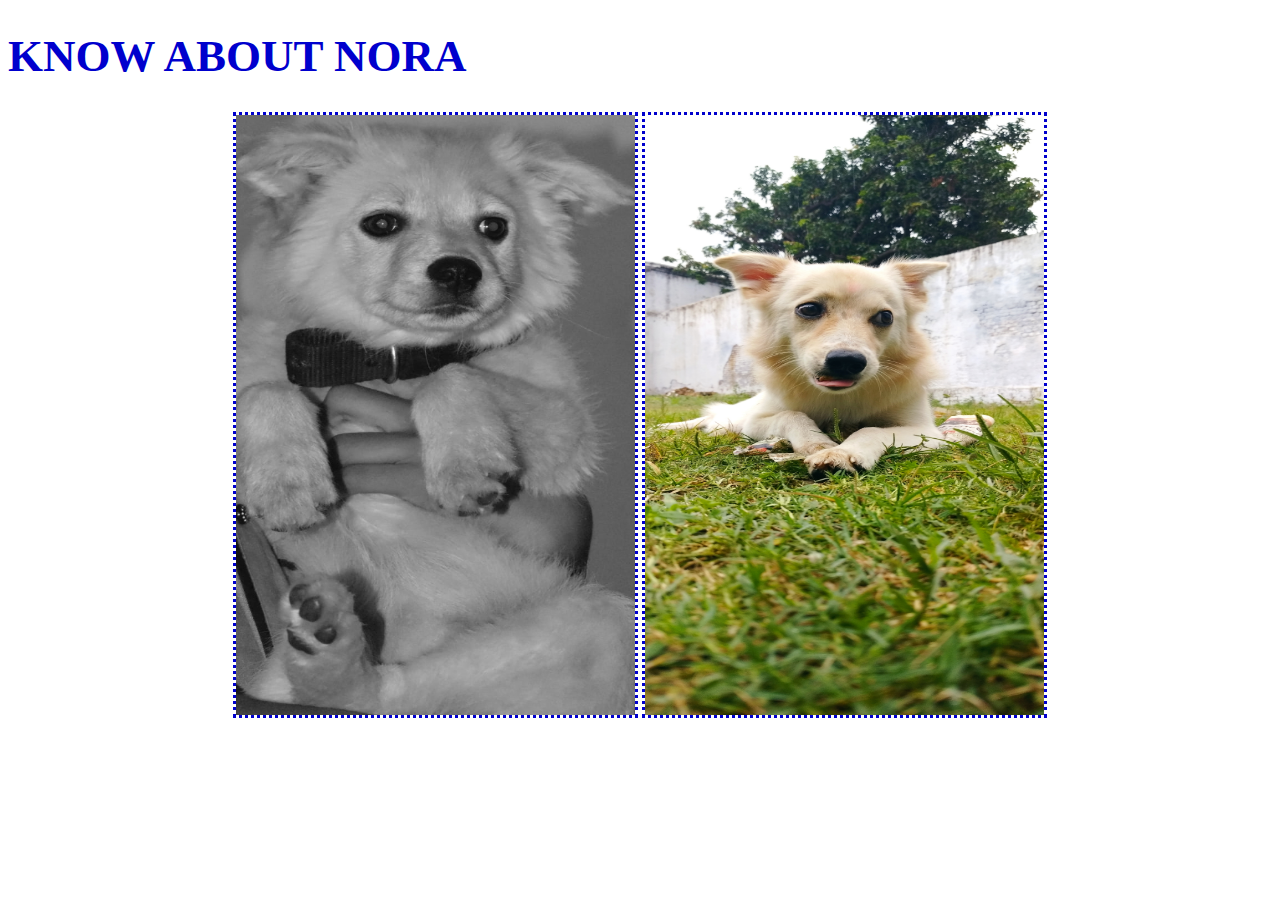
<file: index.html>
<!DOCTYPE html>
<html>
    <head>
        <style>
            h1 { font-size: 45px;
                color:mediumblue;
                text-transform: uppercase;    
            }
            
        img{
            width: 399px;
            border: 3px dotted mediumblue;
            height: 500;
            
            }
        </style>
               
        
        
        
    </head>
    <body>
        <left>
        <h1>Know About Nora</h1>
            <center>
            <img src="choti_nora.jpg" width="400" height="600">
            <img src="badi_nora.jpg" width="400" height="600">
            </center>
        </left>
    </body>
</html>
</file>
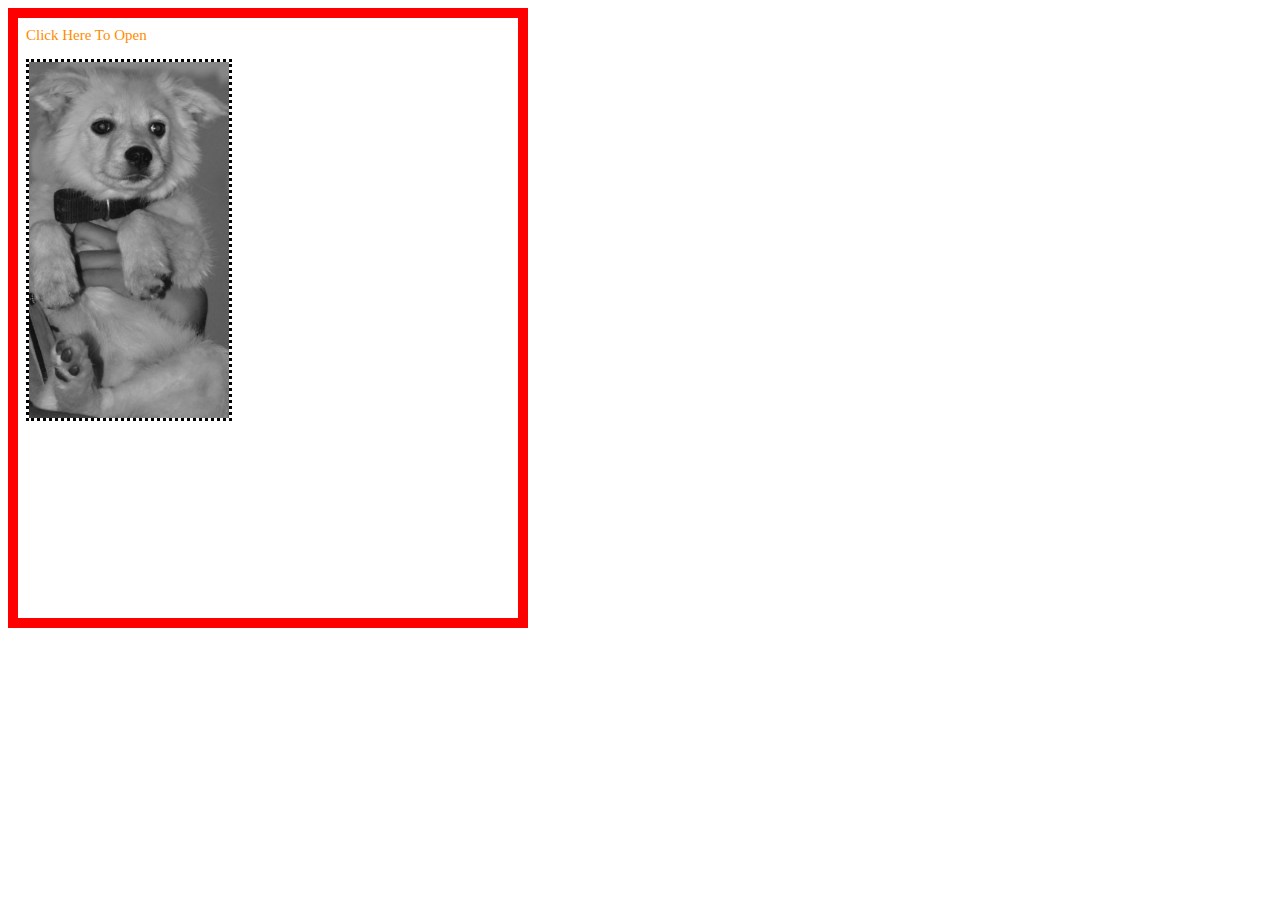
<file: adding_youtube_videos.html>
<!DOCTYPE html>
<html>
    <head>
        <style>
            iframe{
                border:10px solid red;
                
            }
        
        </style>
        
        
        
    </head>
    <body>
        <iframe src="anchor_tag.html" width="500px" height="600px"></iframe>
        
      
    </body>
</html>
</file>
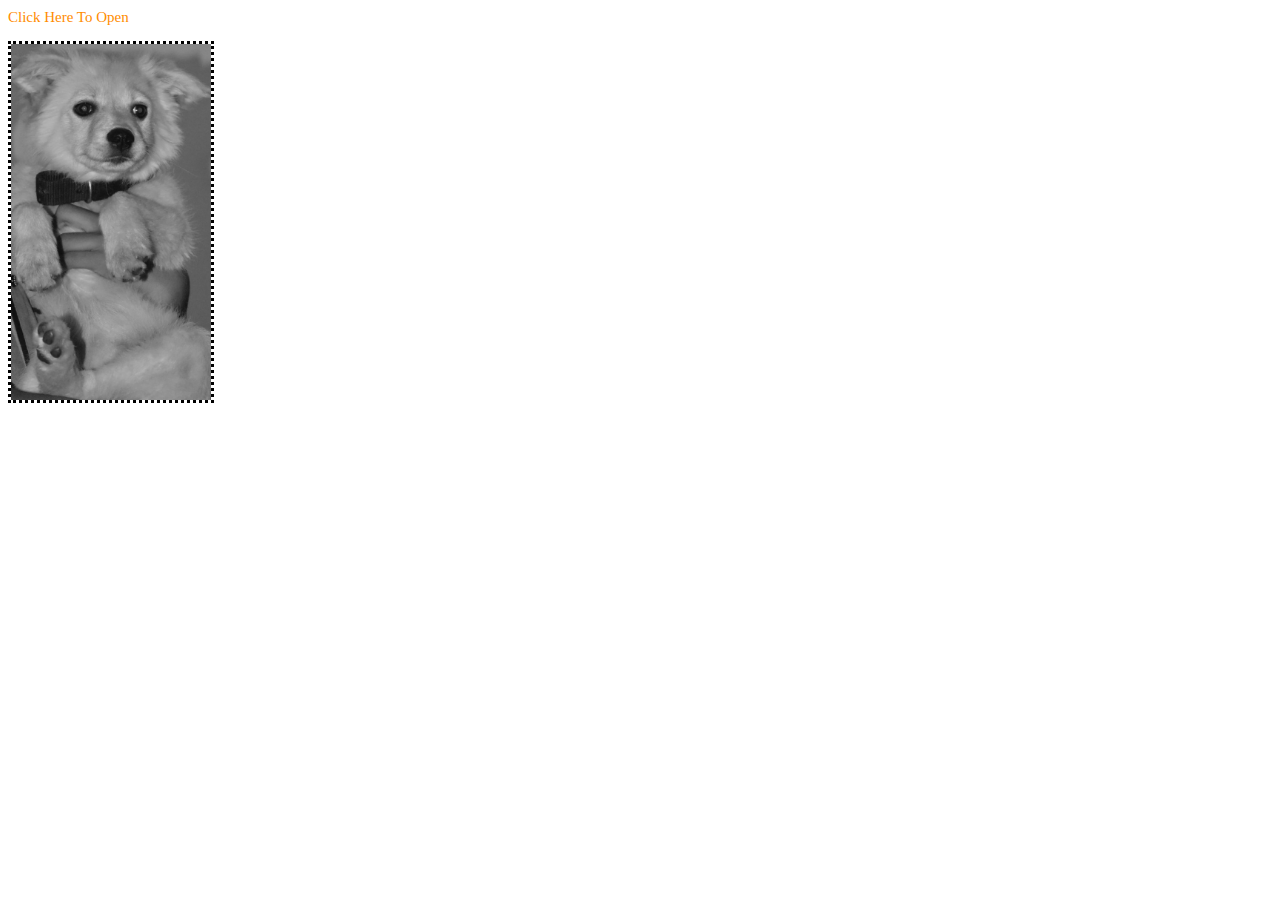
<file: anchor_tag.html>
<!DOCTYPE html>
<html>
    <head>
        
    <style>
        h1{
            font-family: cursive;
            font-size: 40px;
            border-color: aqua;
            background:silver
            
            
        }
        a{
            text-decoration: none;
            color:darkorange;
            font-size: 15px;
        }
        a:hover{
            color: darkviolet;
            text-decoration: underline;;
        }
        
        img {
            width: 200px;
            caret-color: aqua;
             border: 3px dotted black;
        }
        </style>  
    </head>
    <body>
        <right>
    
            <a href="# " target="_blank"  <p> Click Here To Open </p> </a>
       <a href="https://www.google.com/search?q=cute+pomeranion+pics&oq=cute+pomeranion+pics&aqs=chrome..69i57.8893j0j7&sourceid=chrome&ie=UTF-8"target="_blank"> <img 
       src="choti_nora.jpg" alt =" Nora's pic"/></a>
    <link rel="apple-touch-icon" sizes="57x57" href="/apple-icon-57x57.png">
<link rel="apple-touch-icon" sizes="60x60" href="/apple-icon-60x60.png">
<link rel="apple-touch-icon" sizes="72x72" href="/apple-icon-72x72.png">
<link rel="apple-touch-icon" sizes="76x76" href="/apple-icon-76x76.png">
<link rel="apple-touch-icon" sizes="114x114" href="/apple-icon-114x114.png">
<link rel="apple-touch-icon" sizes="120x120" href="/apple-icon-120x120.png">
<link rel="apple-touch-icon" sizes="144x144" href="/apple-icon-144x144.png">
<link rel="apple-touch-icon" sizes="152x152" href="/apple-icon-152x152.png">
<link rel="apple-touch-icon" sizes="180x180" href="/apple-icon-180x180.png">
<link rel="icon" type="image/png" sizes="192x192"  href="/android-icon-192x192.png">
<link rel="icon" type="image/png" sizes="32x32" href="/favicon-32x32.png">
<link rel="icon" type="image/png" sizes="96x96" href="/favicon-96x96.png">
<link rel="icon" type="image/png" sizes="16x16" href="/favicon-16x16.png">
<link rel="manifest" href="/manifest.json">
<meta name="msapplication-TileColor" content="#ffffff">
<meta name="msapplication-TileImage" content="/ms-icon-144x144.png">
<meta name="theme-color" content="#ffffff">
     </right>
  
    
    
    
    </body>          
</html>
</file>
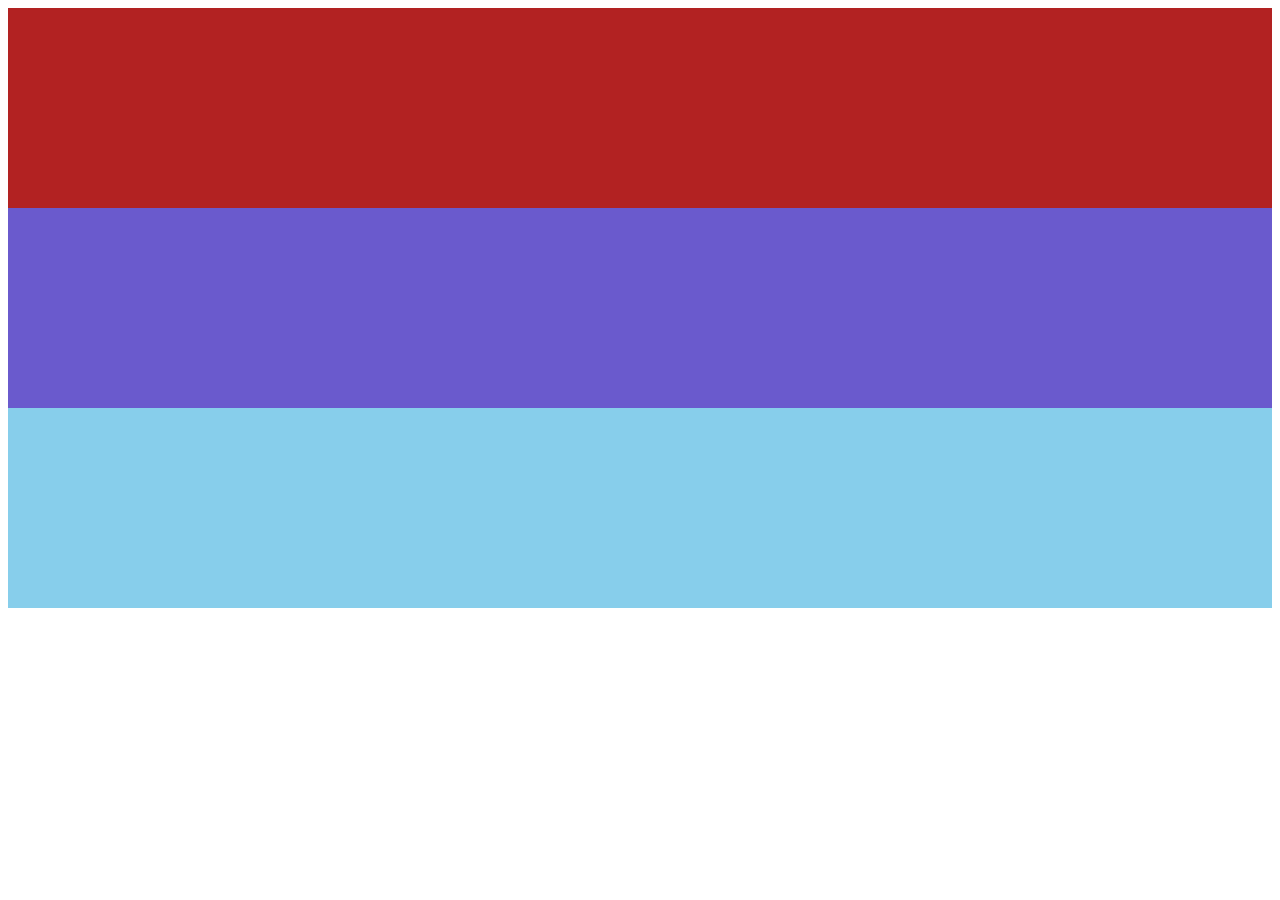
<file: color_coding.html>
<!DOCTYPE html>
<html>
    <head>
        <title> hello</title>
        <link href="css/style.css" rel="stylesheet" type="text/css"
        
    </head>
    <body>
        <div id="div1"></div>
          <div id="div2"></div>
        <div id="div3"></div>
         <div id="div4"></div>
          <div id="div5"></div>
        <div id="div6"></div>
      
      
       
        
      
    </body>
</html>
</file>
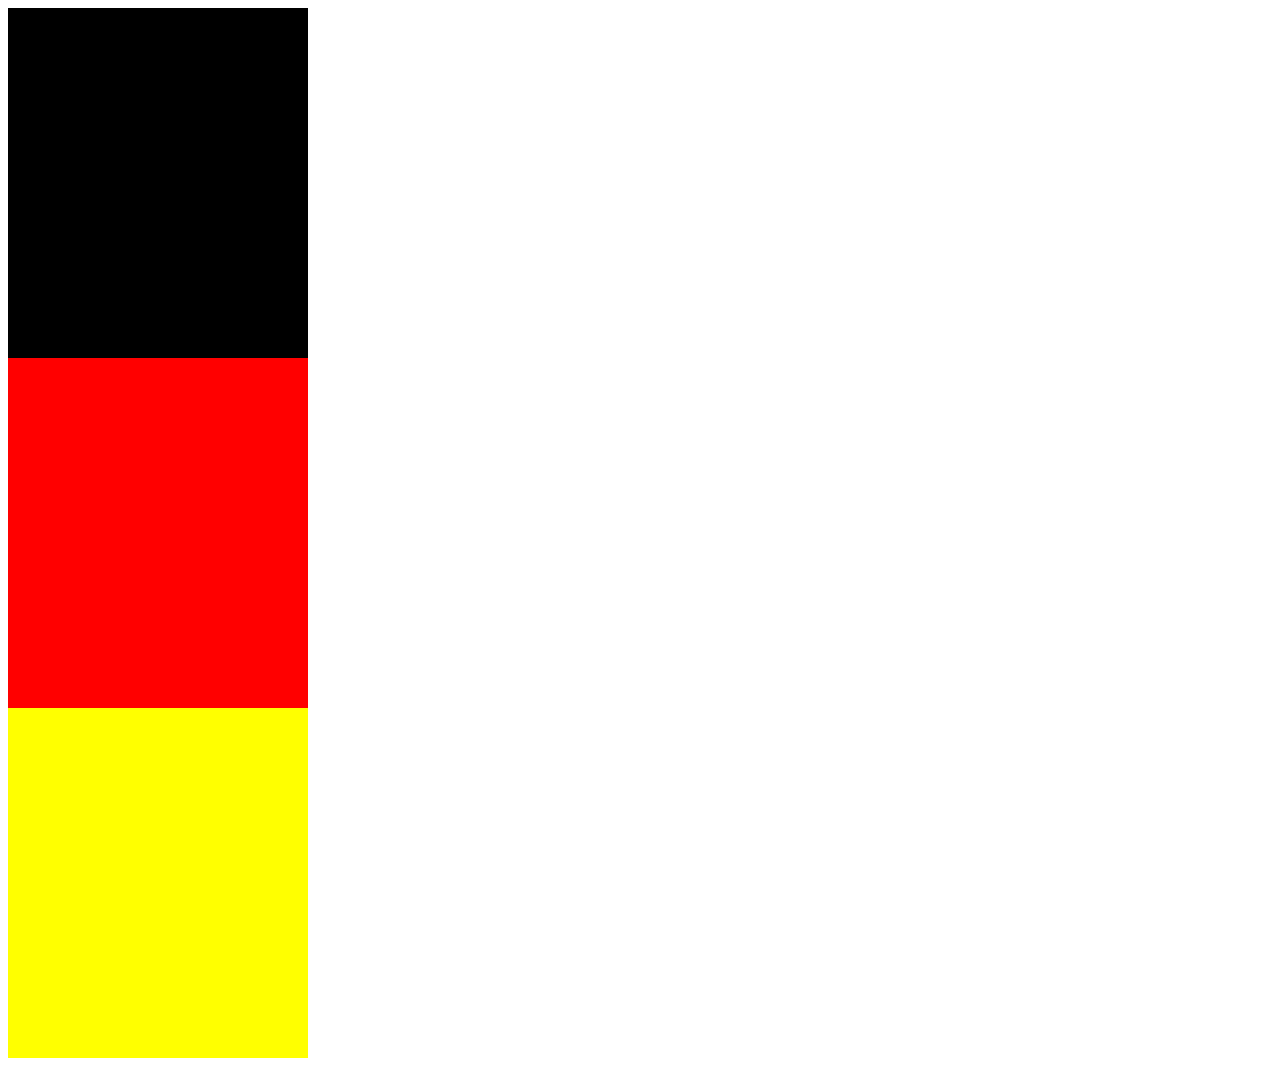
<file: div.html>
<!DOCTYPE html>
<html>
    <head>
        <style>
            div{
                width: 300px;
                height:350px;
                background:black;
            }
         
        </style>
               
        
        
        
    </head>
    <body>
        <body>
            
            <div>
            </div> 
            <div style="background:red">
            </div>
            <div style="background:yellow; width:300 px">
                </div>
            
    </body>
</html>
</file>
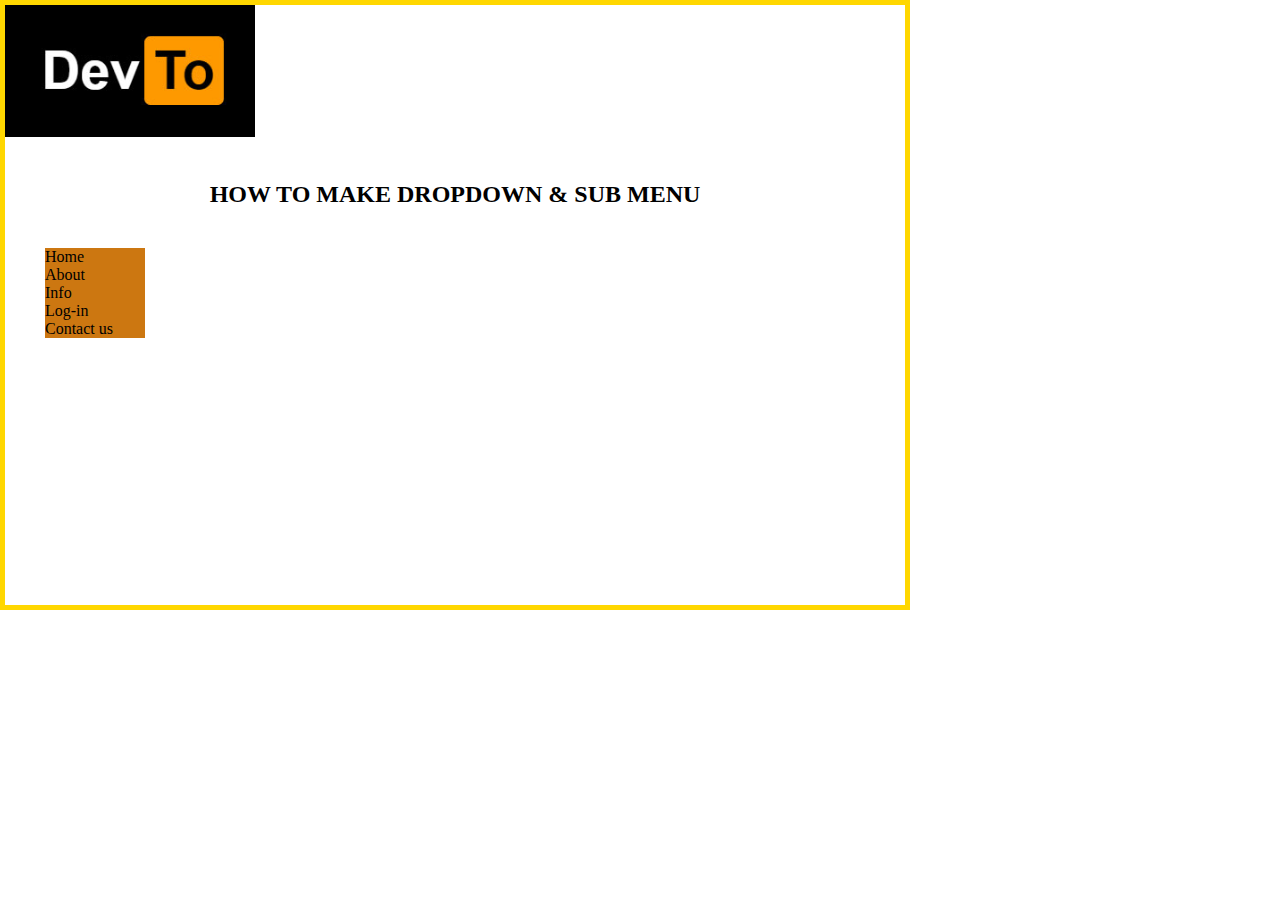
<file: logo.html>
<!DOCTYPE html>
<html>

    <head>
        <title> MY NEW PAGE</title>
        <link href="style1.css" rel="stylesheet" type="text/css" media="">
         <link href="dev_logo.ico" type="image" rel="icon">
        </head>
    <body>
    <div id="main">
        <img src="images/dev-logo.jpg" width="250" alt="DEV's LOGO">
        <h2> HOW TO MAKE DROPDOWN & SUB MENU </h2>
        <ul>
            <li> Home </li> 
               <li> About </li> 
               <li> Info </li> 
               <li> Log-in </li> 
               <li> Contact us</li> 
            
        </ul>
        </div>

    
    
    </body>
        
    
    




</html>
</file>
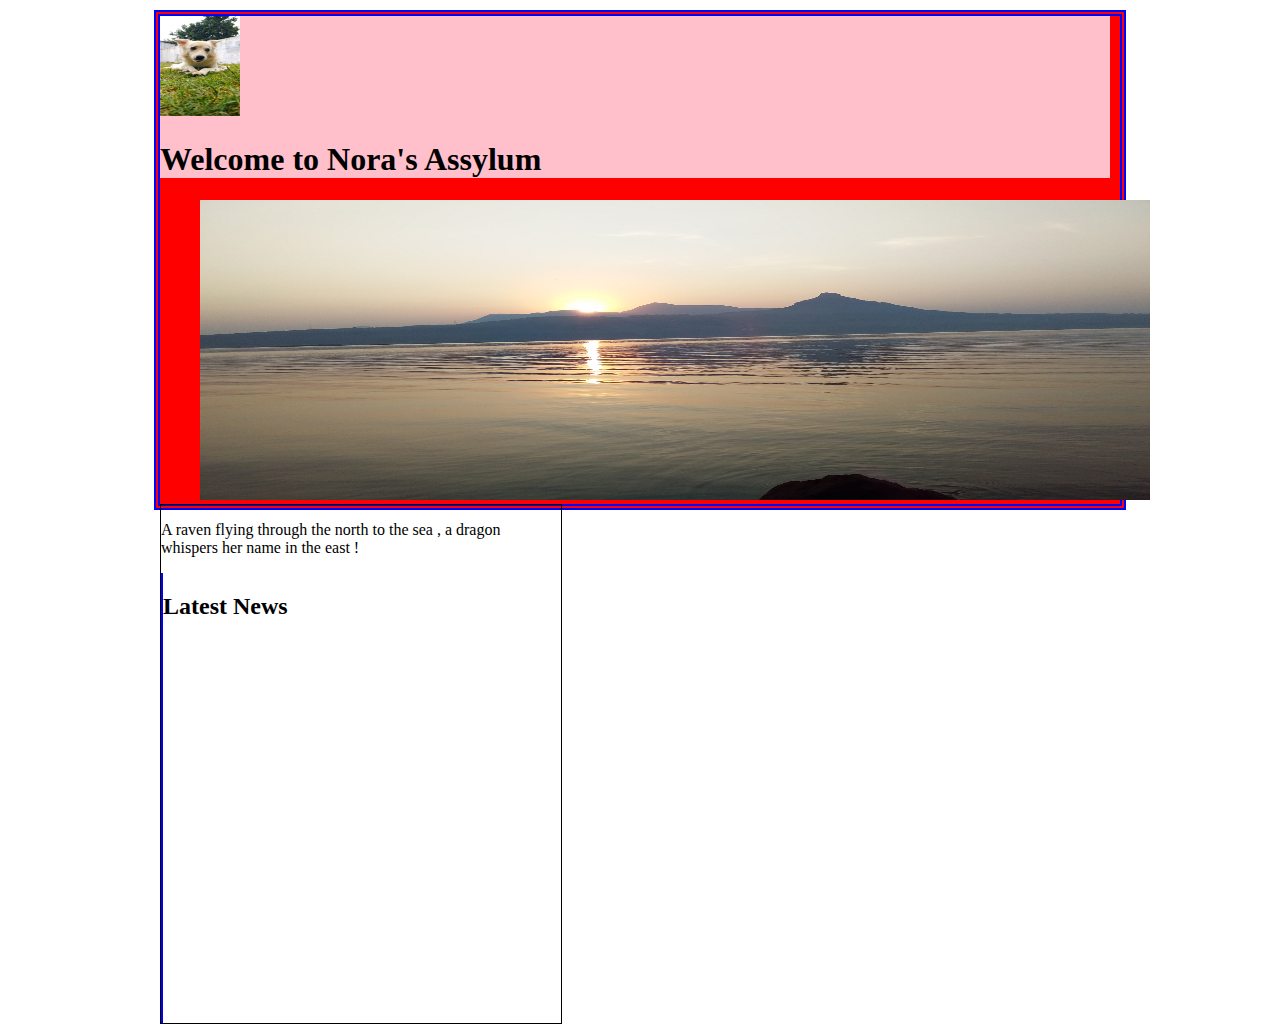
<file: margin_padding_class.html>
<!DOCTYPE html>
<html>
    <head>
        <style>
            #div1{
                width: 960px;
                height:auto;
                border: 6px double blue;
                background: red;
                margin:10px auto;
            }
            #div2{
                background: pink;
                width:950px;
                height: auto;
                margin-top: 15px auto 0;
               
            }
            .div4{
                width: 400px;
                border:1px solid;
                float: left;
            }
            #banner {
                width: 880px;
                height:auto;
                margin: 0 auto;
            
            }
            #banner img {
                width:950px;
                height:300px;
            }
            #news{
                width:350px;
                height: 450px;
                border-left:2px solid blue;
                float: left;
                p{
                    padding:25px;
                }
            }
        </style>
        
        
    </head>
    
    <body>
        <div id="div1">
            
            
            
            
            <div id="div2">
            <img src="badi_nora.jpg" alt="nora's image" width="80px" height="100px"/>
                <h1> Welcome to Nora's Assylum </h1>
            </div>
            <div id="banner">
            <img src ="scenery.jpg" alt ="none">
                
            </div>
            <div class ="div4">
            <p>
                  A raven flying through the north to the sea , a dragon whispers her name in the east !
                </p>
                <div id="news"> <h2> Latest News </h2></ br></div>
            
                    
            
        </div>    
    
    
    
    </body>
    
    
    
</html>
</file>
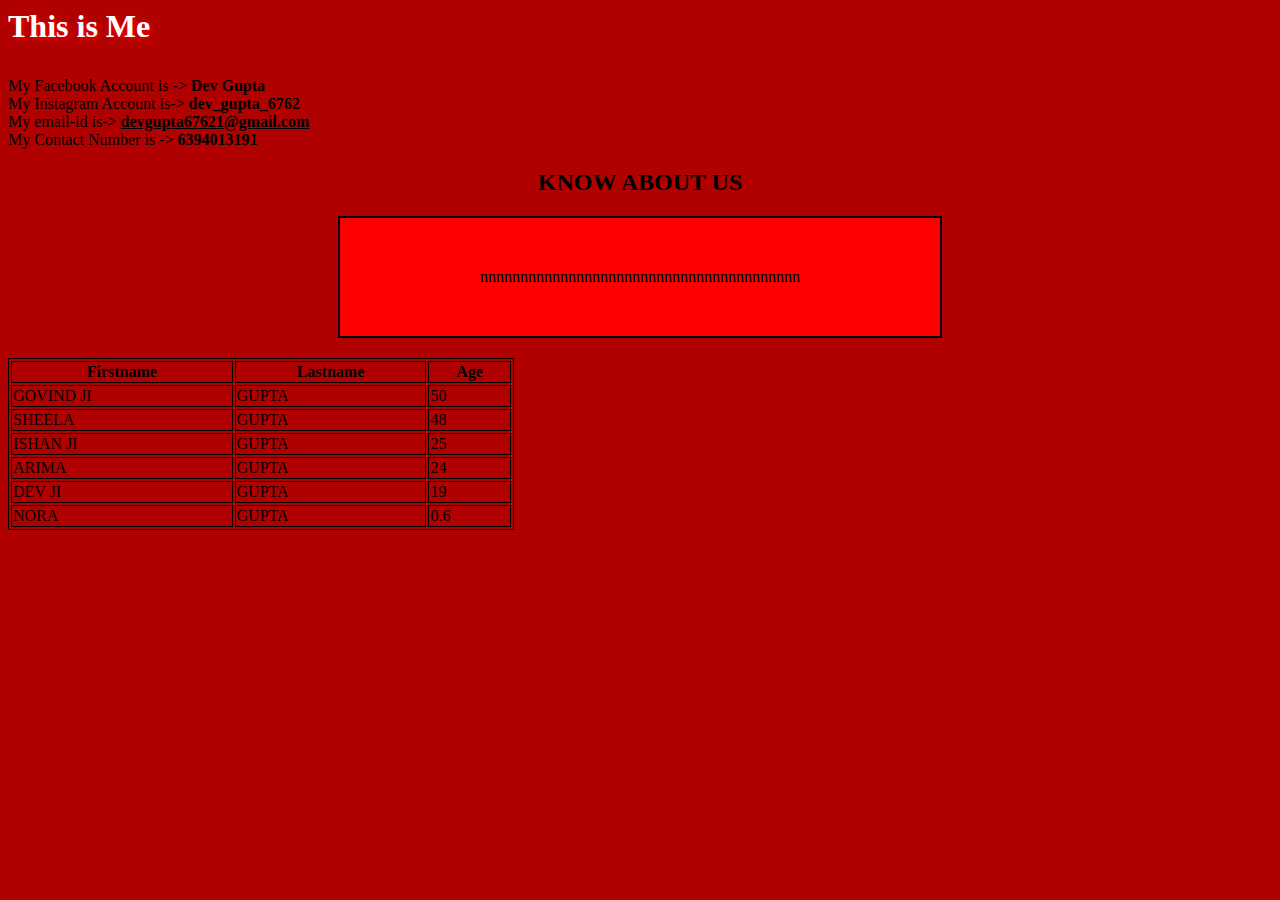
<file: my.html>
<html>
<head>
<title> My First Tutorial</title>




</head>
<style>
    h1 {
  text-shadow: 2px 2px 5px red;
}h1 {
  text-shadow: 2px 2px 5px red;
}
div {
  background-color: red;
  width: 500px;
  border: 2px solid black;
  padding: 50px;
  margin: 20px;
}
    table, th, td {
  border: 1px solid black;
}
</style>
<body bgcolor="border-top-color">
<font size="6px" color="white" face="verdana">
<h1> <p align="left"> This is Me </font> </h1>
My Facebook Account is -> <b>Dev Gupta</b><br>
My Instagram Account is-> <b>dev_gupta_6762</b><br>
My email-id is-> <u><b>devgupta67621@gmail.com</b></u><br>
My Contact Number is -> <b>6394013191</b><br>




</p>

    <center><h2>KNOW ABOUT US </h2></center>


    <center>

<div>nnnnnnnnnnnnnnnnnnnnnnnnnnnnnnnnnnnnnnnn</div>
    </center>
    <table style="width:40%">
        
  <tr>
    <th>Firstname</th>
    <th>Lastname</th>
    <th>Age</th>
  </tr>
  <tr>
    <td>GOVIND JI</td>
    <td>GUPTA</td>
    <td>50</td>
  </tr>
  <tr>
    <td>SHEELA</td>
    <td>GUPTA</td>
    <td>48</td>
  </tr>
         <tr>
    <td>ISHAN JI</td>
    <td>GUPTA</td>
    <td>25</td>
  </tr> <tr>
    <td>ARIMA</td>
    <td>GUPTA</td>
    <td>24</td>
  </tr> <tr>
    <td>DEV JI</td>
    <td>GUPTA</td>
    <td>19</td>  
  </tr>
         <tr>
    <td>NORA</td>
    <td>GUPTA</td>
    <td>0.6</td>
  </tr>
</table>

</body>



</html>
</file>
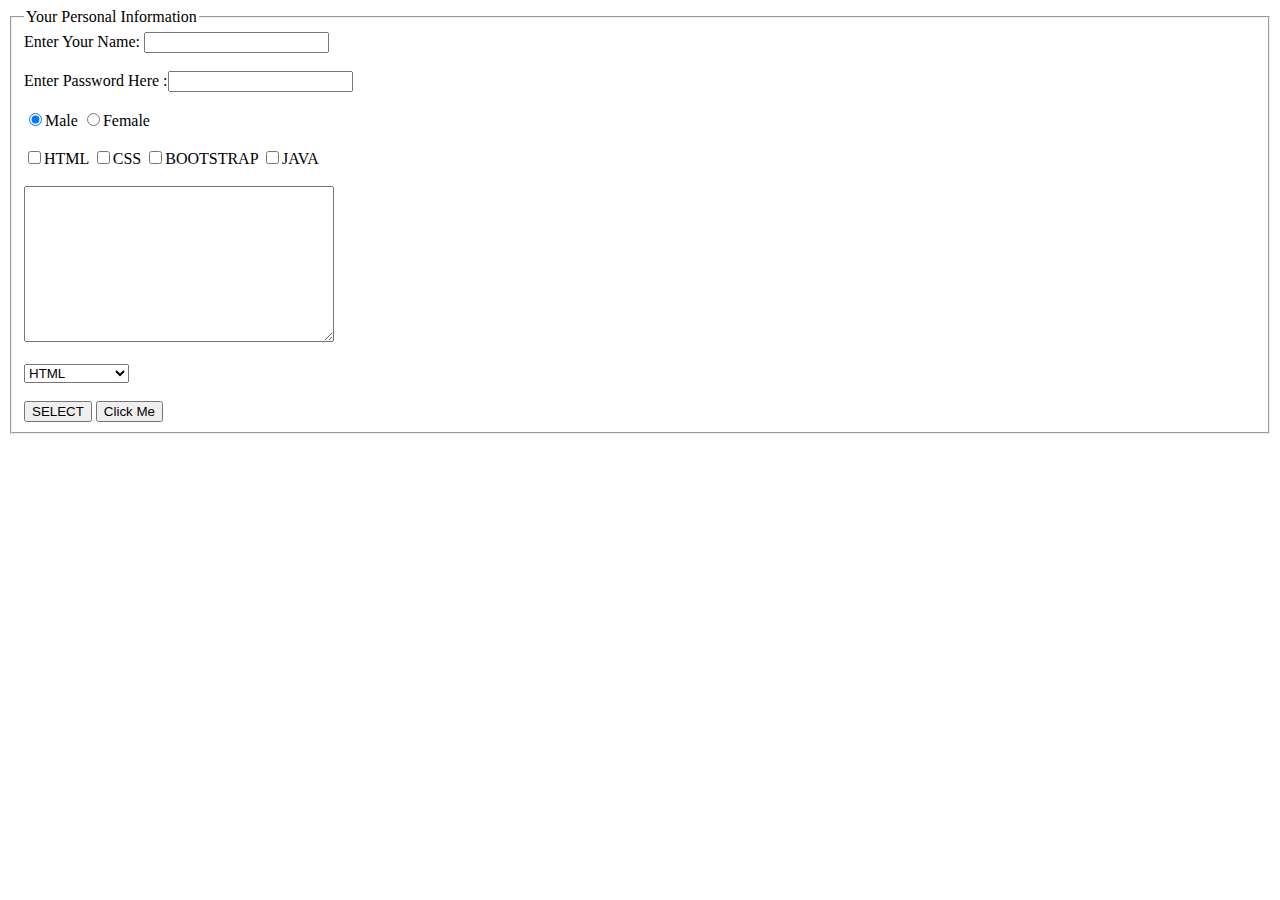
<file: new.html>
<!DOCTYPE html>
<html>
<head>
  
</head>
<body>
<form>
    <fieldset>
        <legend>
            Your Personal Information
        </legend>
    Enter Your Name:
    <input type="text" name="name" ></br></br>
    Enter Password Here :<input type="password" name="pass"> </br></br>
    <input type="radio" name="sex" value="male" checked>Male
    <input type="radio" name="sex" value="male">Female
</br></br>
<input type="checkbox" name="bank" value="html">HTML
<input type="checkbox" name="bank" value="css">CSS
<input type="checkbox" name="bank" value="bootstrap">BOOTSTRAP
<input type="checkbox" name="bank" value="java">JAVA</br></br>
<textarea name="comments" rows ="10" cols="36"></textarea></br></br>
<select name="selection">
    <option>HTML</option></br>
        <optionCSS></option></br>
        <option>BOOTSTRAP</option></br>
        <option>JAVA</option></br>
</select>
</br></br>
<input type ="submit" value="SELECT">
<button type="button" onclick="alert('ERROR TO LOAD THIS PAGE')"> Click Me</button>
     </fieldset>
    </form>
</body>
</html>
</file>
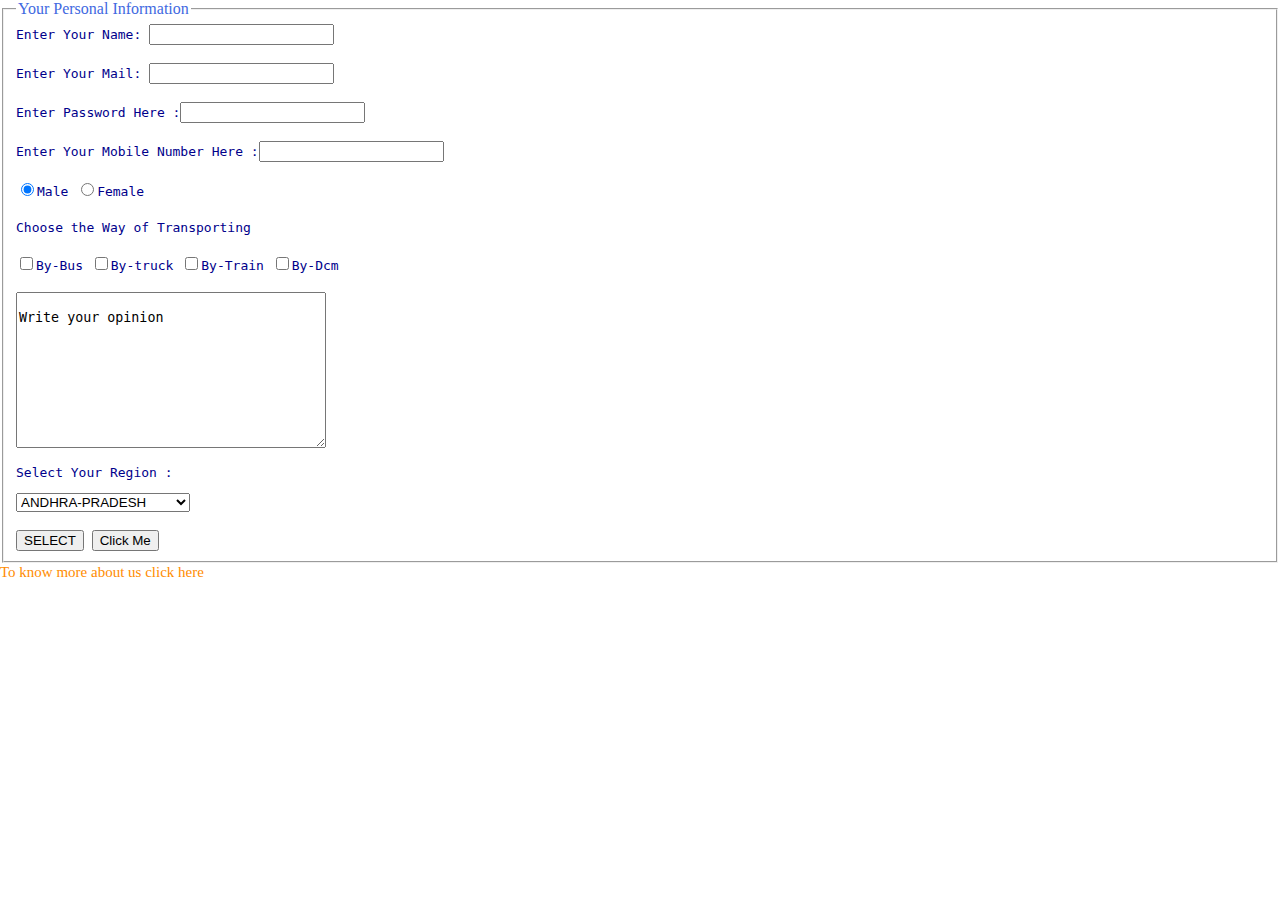
<file: project.html>
<!DOCTYPE html>
<html>
    <head>
        
    <style>
        h1{
            font-family: cursive;
            font-size: 40px;
            border-color: aqua;
            background:silver
            
            
        }
        iframe{
                border:10px solid red;
                
            }
        
        a{
            text-decoration: none;
            color:darkorange;
            font-size: 15px;
        }
        a:hover{
            color: darkviolet;
            text-decoration: underline;;
        }
        
        img {
            width: 200px;
            caret-color: aqua;
             border: 3px dotted black;
        }
        legend{
            font-family: cursive;
            color: royalblue;
        }
        dev{
            font-family: monospace;
            color:darkblue;
        }
        </style>  
    </head>
       <title> GOPAL-TRANSPORT- COMPANY </title>
        <link href="style1.css" rel="stylesheet" type="text/css" media="">
         <link href="gtc.ico" type="image" rel="icon">
        </head>
    <body>
        
        
    
        <form>
    <fieldset>
        <legend>
        
      Your Personal Information
        </legend>
    <dev>    
    Enter Your Name:
    <input type="text" name="name" ></br></br>
     Enter Your Mail: <input type="text" name="name" ></br></br>
    Enter Password Here :<input type="password" name="pass"> </br></br>
    Enter Your Mobile Number Here :<input type="password" name="pass"> </br></br>
    <input type="radio" name="sex" value="male" checked>Male
    <input type="radio" name="sex" value="male">Female
</br></br>
Choose the Way of Transporting </br></br>
<input type="checkbox" name="bank" value="html">By-Bus
<input type="checkbox" name="bank" value="css">By-truck
<input type="checkbox" name="bank" value="bootstrap">By-Train
<input type="checkbox" name="bank" value="java">By-Dcm</br></br>
<textarea name="comments" rows ="10" cols="36">  
Write your opinion</textarea></br>
<p>Select Your Region : </p>
<select name="selection">
 <b>  
     <option>ANDHRA-PRADESH</option></br>
        <option>ARUNACHAL-PRADESH</option></br>
        <option>ASSAM</option></br>
        <option>BIHAR-PATNA</option></br>
 <option>CHATTISGARH</option></br>
        <option>GOA</option></br>
        <option>GUJARAT</option></br>
        <option>HARYANA</option></br>
 <option>HIMACHAL PRADESH</option></br>
        <option>JAMMU AND KASHMIR</option></br>
        <option>JHARKHAND</option></br>
        <option>KARNATAKA</option></br>
 <option>KERALA</option></br>
        <option>MADHYA-PRADESH</option></br>
        <option>MAHARASHTRA</option></br>
        <option>MANIPUR</option></br>
 <option>MEGHALAYA</option></br>
        <option>MIZORAM</option></br>
        <option>NAGALAND</option></br>
        <option>ODISHA</option></br>
 <option>PUNJAB</option></br>
        <option>RAJASTHAN</option></br>
        <option>SIKKIM</option></br>
        <option>TAMIL-NADU</option></br>
 <option>TELANGANA</option></br>
        <option>TRIPURA</option></br>
        <option>UTTAR-PRADESH</option></br>
        <option>UTTARA-KHAND</option></br>
 <option>WEST-BENGAL</option></br>
</b>
<p>Get some more knowledge about transporting guidelines here:</p></br>

<a href="file:///C:/Users/gupta/OneDrive/Desktop/my.html">yahoo.com</a>
 


</select>
</br></br>
<input type ="submit" value="SELECT">
<button type="button" onclick="alert('ERROR TO LOAD THIS PAGE')"> Click Me</button>
     </fieldset>
    </form>
        <right>
            
 
   
</dev>
     
        
            
     </right>
  
    
    <a href="file:///C:/Users/gupta/OneDrive/Desktop/my.html">To know more about us click here</a>
 

    
    </body>          
</html>
</file>
<file: css/style.css>
#div1{
    width=300px;
    height: 200px;
    background: firebrick;   
}
#div2{
    width=300px;
    height: 200px;
    background: slateblue;   
}
#div3{
    width=300px;
    height: 200px;
    background: skyblue;   
}
#div4{
    width=300px;
    height: 200px;
    background: #B222222;  
    float: left;
}
#div5{
    width=300px;
    height: 200px;
    background: #6A5ACD  ;  
        float: left;
}
#div6{
    width=300px;
    height: 200px;
    background: skyblue;  
        float: left;
}
</file>
<file: style1.css>
body{
    font-family: cursive;
    margin: 0;
    padding: 0;
    
}
#main {
    width: 900px;
    height: 600px;
    border: 5px solid gold;
}
h2{
    padding: 20px;
    background-color: aqua
        color:snow; 
    text-align: center;
}
ul{
    list-style: none;
}
ul li{
    background:#c71;
    width: 100px;
}
</file>
